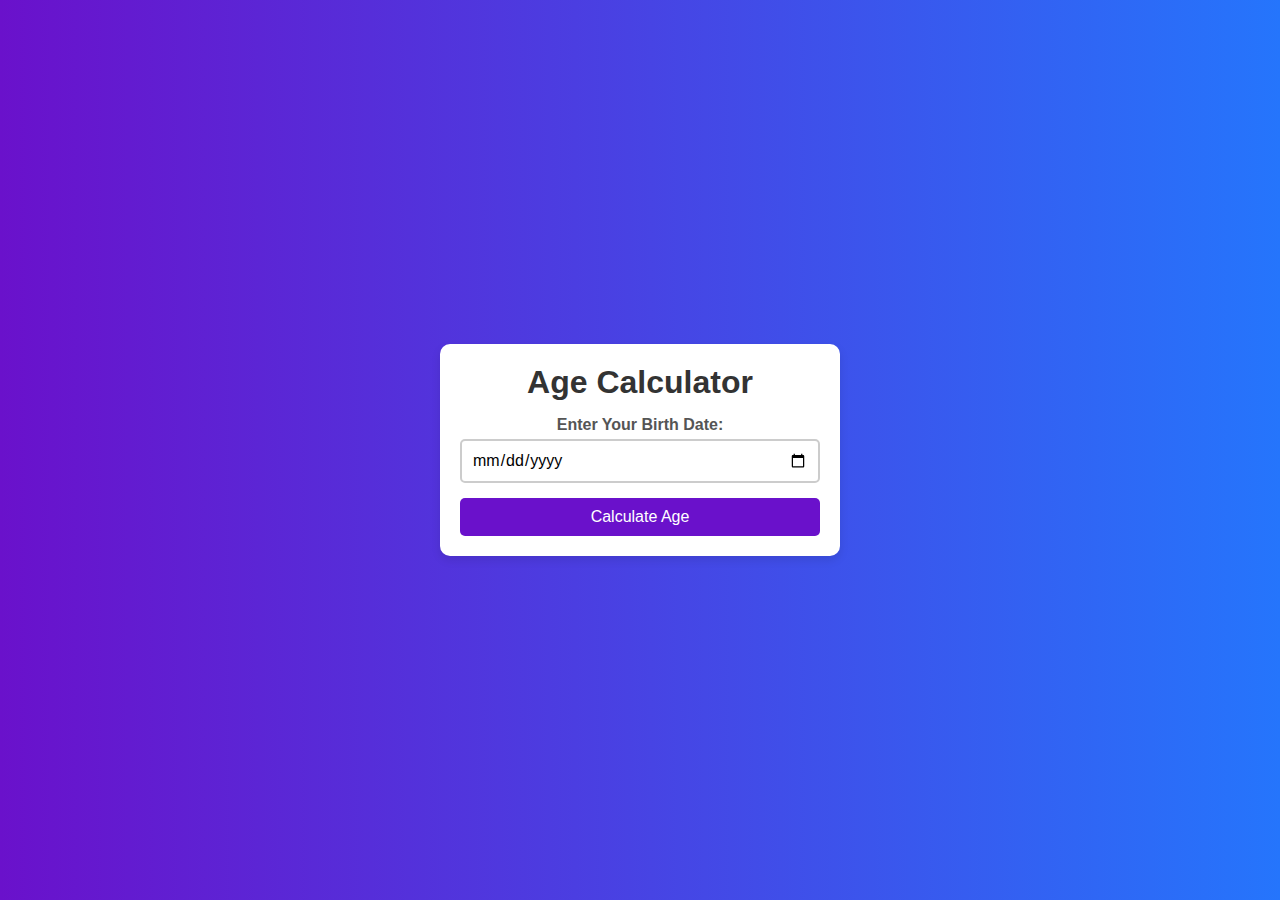
<file: index.html>
<!DOCTYPE html>
<html lang="en">
<head>
    <meta charset="UTF-8">
    <meta name="viewport" content="width=device-width, initial-scale=1.0">
    <title>Age Calculator</title>
    <link rel="stylesheet" href="styles.css">
</head>
<body>
    <div class="container">
        <h1>Age Calculator</h1>
        <div class="input-group">
            <label for="birthdate">Enter Your Birth Date:</label>
            <input type="date" id="birthdate" required>
        </div>
        <button onclick="calculateAge()">Calculate Age</button>
        <div class="result" id="result">
            <h2>Your Age Details</h2>
            <p>Your age is: <span class="highlight" id="age"></span> years</p>
            <p>You have lived for: <span class="highlight" id="days"></span> days</p>
            <p>Next birthday in: <span class="highlight" id="nextBirthday"></span> days</p>
        </div>
    </div>
    <script src="script.js"></script>
</body>
</html>
</file>
<file: styles.css>
* {
    margin: 0;
    padding: 0;
    box-sizing: border-box;
    font-family: 'Arial', sans-serif;
}

body {
    display: flex;
    justify-content: center;
    align-items: center;
    height: 100vh;
    background: linear-gradient(to right, #6a11cb, #2575fc);
}

.container {
    background: #fff;
    padding: 20px;
    border-radius: 10px;
    box-shadow: 0 4px 10px rgba(0, 0, 0, 0.1);
    text-align: center;
    max-width: 400px;
    width: 100%;
}

h1 {
    color: #333;
    margin-bottom: 15px;
}

.input-group {
    margin-bottom: 15px;
}

label {
    font-weight: bold;
    display: block;
    margin-bottom: 5px;
    color: #555;
}

input {
    width: 100%;
    padding: 10px;
    border: 2px solid #ccc;
    border-radius: 5px;
    font-size: 16px;
}

button {
    background: #6a11cb;
    color: white;
    border: none;
    padding: 10px 15px;
    font-size: 16px;
    border-radius: 5px;
    cursor: pointer;
    transition: 0.3s;
    width: 100%;
}

button:hover {
    background: #2575fc;
}

.result {
    margin-top: 20px;
    display: none;
    text-align: center;
    padding: 15px;
    border-radius: 5px;
    background: #f9f9f9;
}

h2 {
    color: #333;
    margin-bottom: 10px;
}

p {
    color: #666;
    font-size: 16px;
    margin: 5px 0;
}

.highlight {
    font-weight: bold;
    color: #6a11cb;
}
</file>
